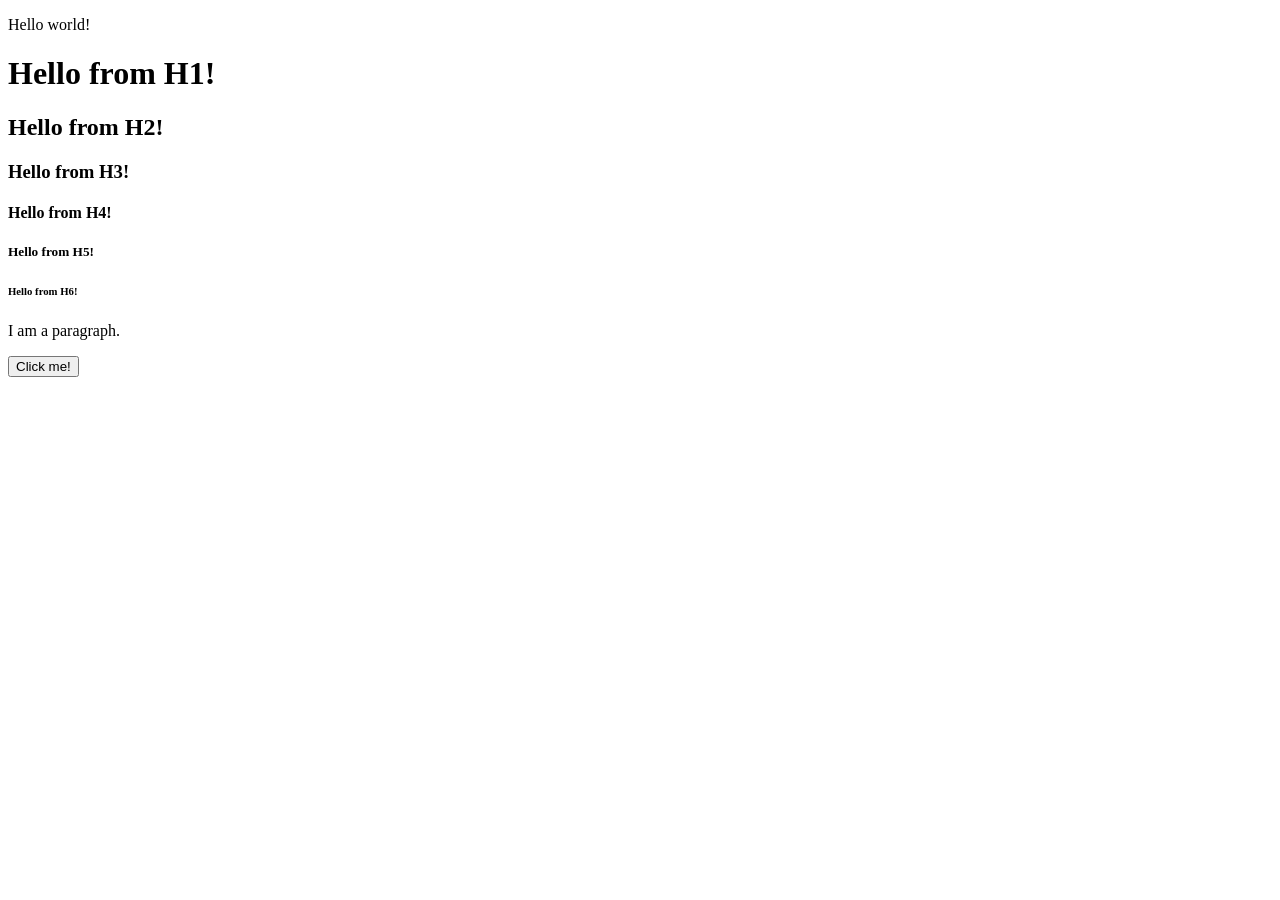
<file: CLASS-ONE-WEEK-ONE/index.html>
<!DOCTYPE html>
<html>

<head>
    <title>My website</title>
</head>

<body>
    <p>Hello world!</p>
    <h1>Hello from H1!</h1>
    <h2>Hello from H2!</h2>
    <h3>Hello from H3!</h3>
    <h4>Hello from H4!</h4>
    <h5>Hello from H5!</h5>
    <h6>Hello from H6!</h6>
    <p>I am a paragraph.</p>
    <button>Click me!</button>
</body>

</html>
</file>
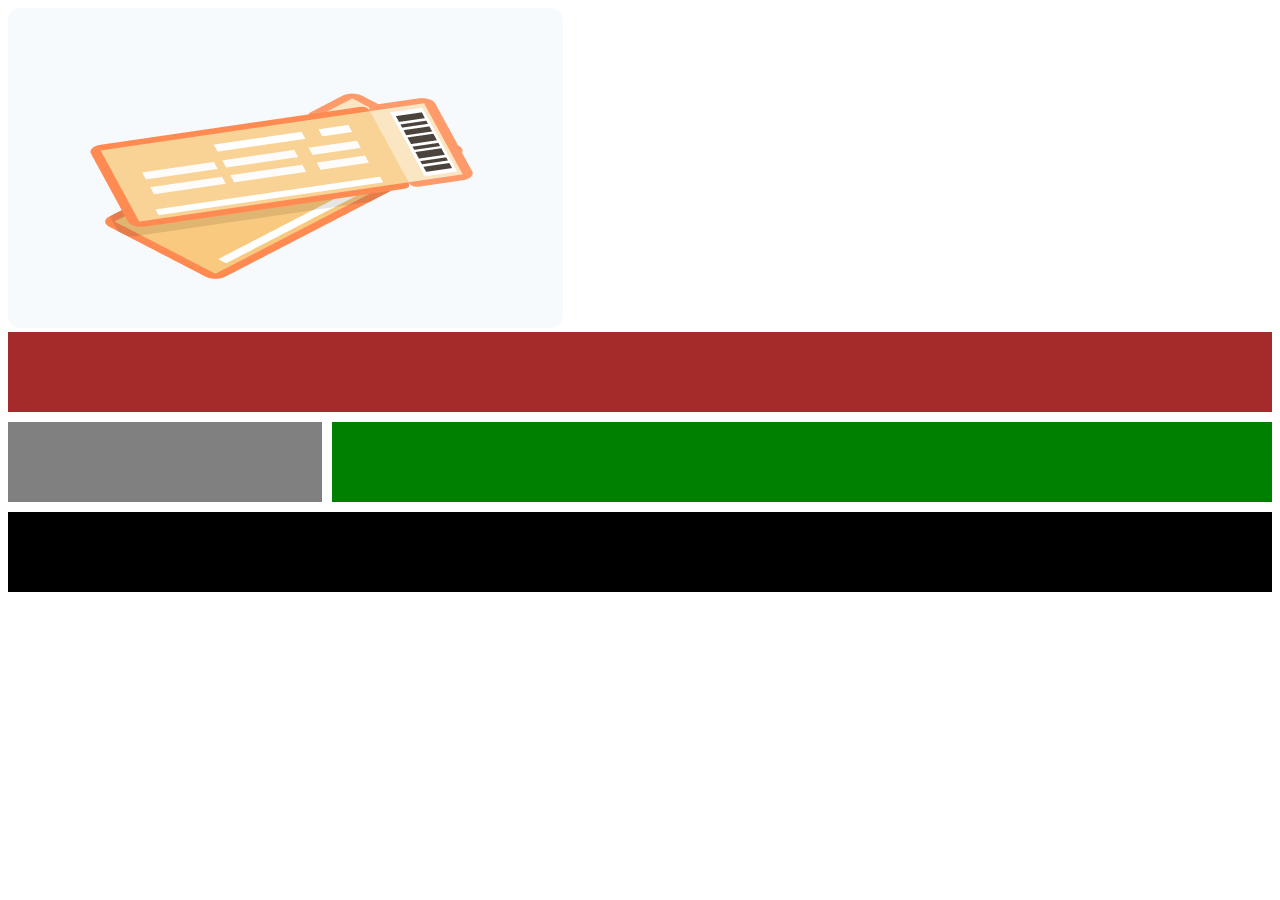
<file: CLASS-ONE-WEEk-SEVEN/index.html>
<!DOCTYPE html>
<html lang="en">

<head>
    <meta charset="UTF-8">
    <meta name="viewport" content="width=device-width, initial-scale=1.0">
    <title>Document</title>
    <link rel="stylesheet" href="style.css">
</head>

<body>
    <!-- <div class="container">
        <div class="box box1" style="background-color: red;">1</div>
        <div class="box" style="background-color: blue;">2</div>
        <div class="box" style="background-color: black;">3</div>
        <div class="box" style="background-color: brown;">4</div>
        <div class="box" style="background-color: green;">5</div>
        <div class="box" style="background-color: gray;">6</div>
        <div class="box" style="background-color: red;">1</div>
        <div class="box" style="background-color: blue;">2</div>
        <div class="box" style="background-color: black;">3</div>
        <div class="box" style="background-color: brown;">4</div>
        <div class="box" style="background-color: green;">5</div>
        <div class="box" style="background-color: gray;">6</div>
    </div> -->

    <img src="activity.png" alt="">

    <div class="container">
        <header style="padding: 40px; background-color: brown;">

        </header>
        <aside style="padding: 40px; background-color: gray;">

        </aside>
        <main style="padding: 40px; background-color: green;">

        </main>
        <aside style="padding: 40px; background-color: gray;">

        </aside>
        <footer style="padding: 40px; background-color: black;">

        </footer>
    </div>
</body>

</html>
</file>
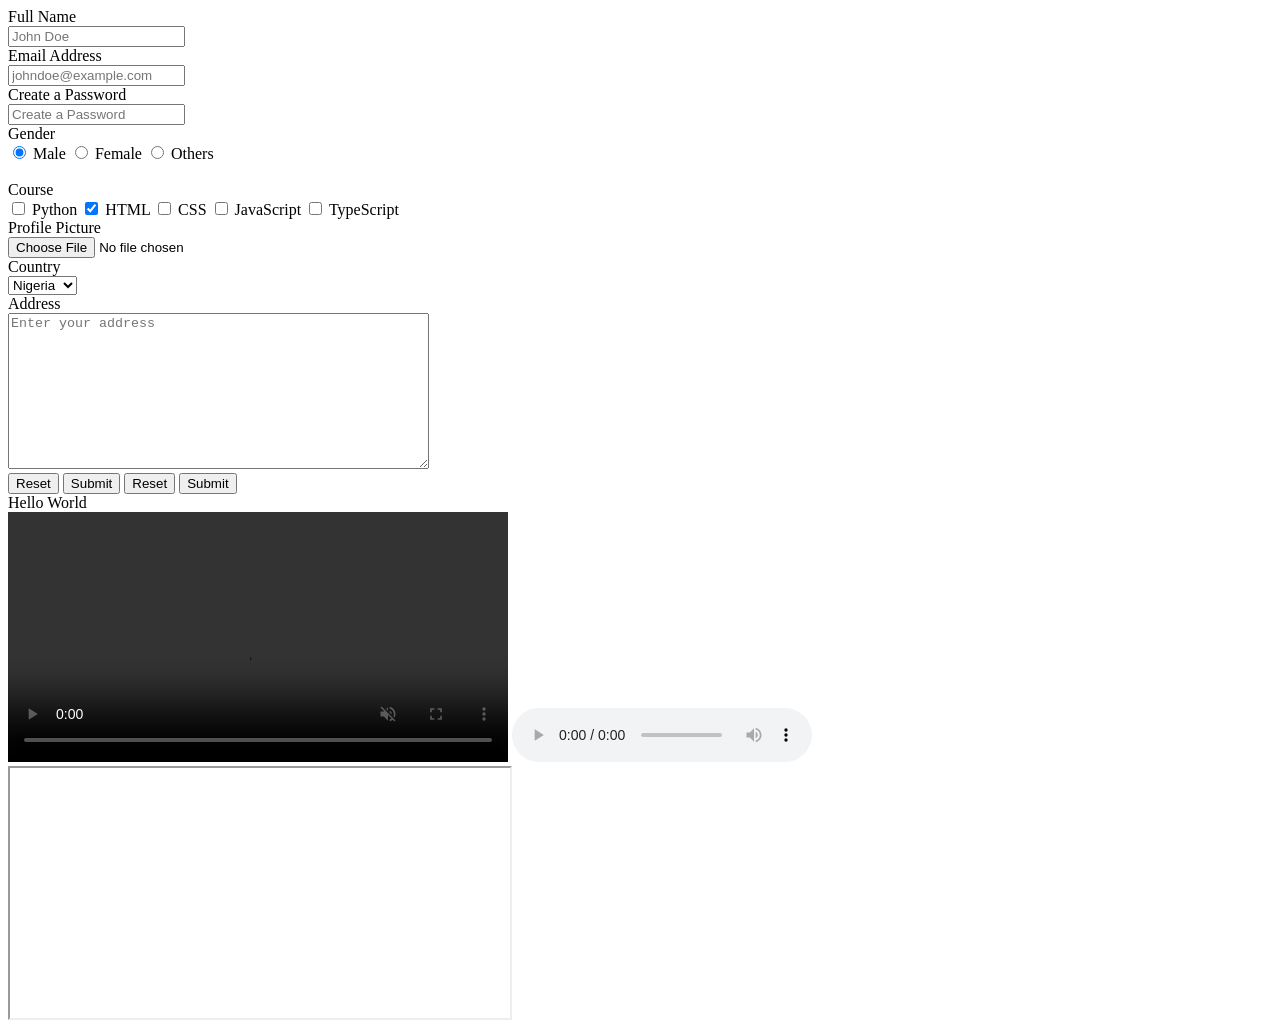
<file: CLASS-ONE-WEEK-THREE/index.html>
<!DOCTYPE html>
<html lang="en">

<head>
    <meta charset="UTF-8">
    <meta name="viewport" content="width=device-width, initial-scale=1.0">
    <meta name="description" content="A form for users to fill in thier name, email, password, gender and profile
    picture">
    <meta name="keywords" content="form, html, css, javascript">
    <meta name="author" content="John Doe">
    <title>Class One Week Three</title>
</head>

<body>
    <!-- A form for users to fill in thier name, email, password, gender and profile picture -->
    <form action="">
        <label for="name">Full Name</label>
        <br>
        <input type="text" placeholder="John Doe" id="name" name="full_name">
        <br>
        <label for="email">Email Address</label>
        <br>
        <input type="email" placeholder="johndoe@example.com">
        <br>
        <label for="password">Create a Password</label>
        <br>
        <input type="password" placeholder="Create a Password">
        <br>
        <label for="gender">Gender</label>
        <br>
        <input type="radio" name="gender" id="male" value="male" checked>
        <label for="male">Male</label>
        <input type="radio" name="gender" id="female" value="female">
        <label for="female">Female</label>
        <input type="radio" name="gender" id="other" value="other">
        <label for="other">Others</label>
        <br>
        <br>
        <label for="course">Course</label>
        <br>
        <input type="checkbox" name="course" id="python" value="python">
        <label for="python">Python</label>
        <input type="checkbox" name="course" id="html" value="html" checked>
        <label for="html">HTML</label>
        <input type="checkbox" name="course" id="css" value="css">
        <label for="css">CSS</label>
        <input type="checkbox" name="course" id="javascript" value="javascript">
        <label for="javascript">JavaScript</label>
        <input type="checkbox" name="course" id="typescript" value="typescript">
        <label for="typescript">TypeScript</label>
        <br>
        <label for="profile-picture">Profile Picture</label>
        <br>
        <input type="file" name="profile-picture" id="profile-picture">
        <br>
        <label for="country">Country</label>
        <br>
        <select name="country" id="country">
            <option value="nigeria" selected>Nigeria</option>
            <option value="ghana">Ghana</option>
            <option value="usa">USA</option>
            <option value="canada">Canada</option>
            <option value="uk">UK</option>
        </select>
        <br>
        <label for="address">Address</label>
        <br>
        <textarea name="address" id="address" cols="50" rows="10" placeholder="Enter your address"></textarea>
        <br>
        <input type="reset" value="Reset">
        <input type="submit" value="Submit">
        <button type="reset">Reset</button>
        <button type="submit">Submit</button>
    </form>

    <!-- Id - unique identifier for elements -->
    <!-- Class - common identifier for elements -->

    <div>
        <span>Hello</span>
        <span>World</span>
    </div>

    <video src="https://www.youtube.com/watch?v=sMiRI3-SLW0" controls autoplay loop muted width="500"
        height="250"></video>
    <audio src="https://www.youtube.com/watch?v=sMiRI3-SLW0&themeRefresh=1" controls autoplay></audio>

    <iframe src="https://en.wikipedia.org/wiki/Google" frameborder="5" width="500" height="250"></iframe>

</body>

</html>
</file>
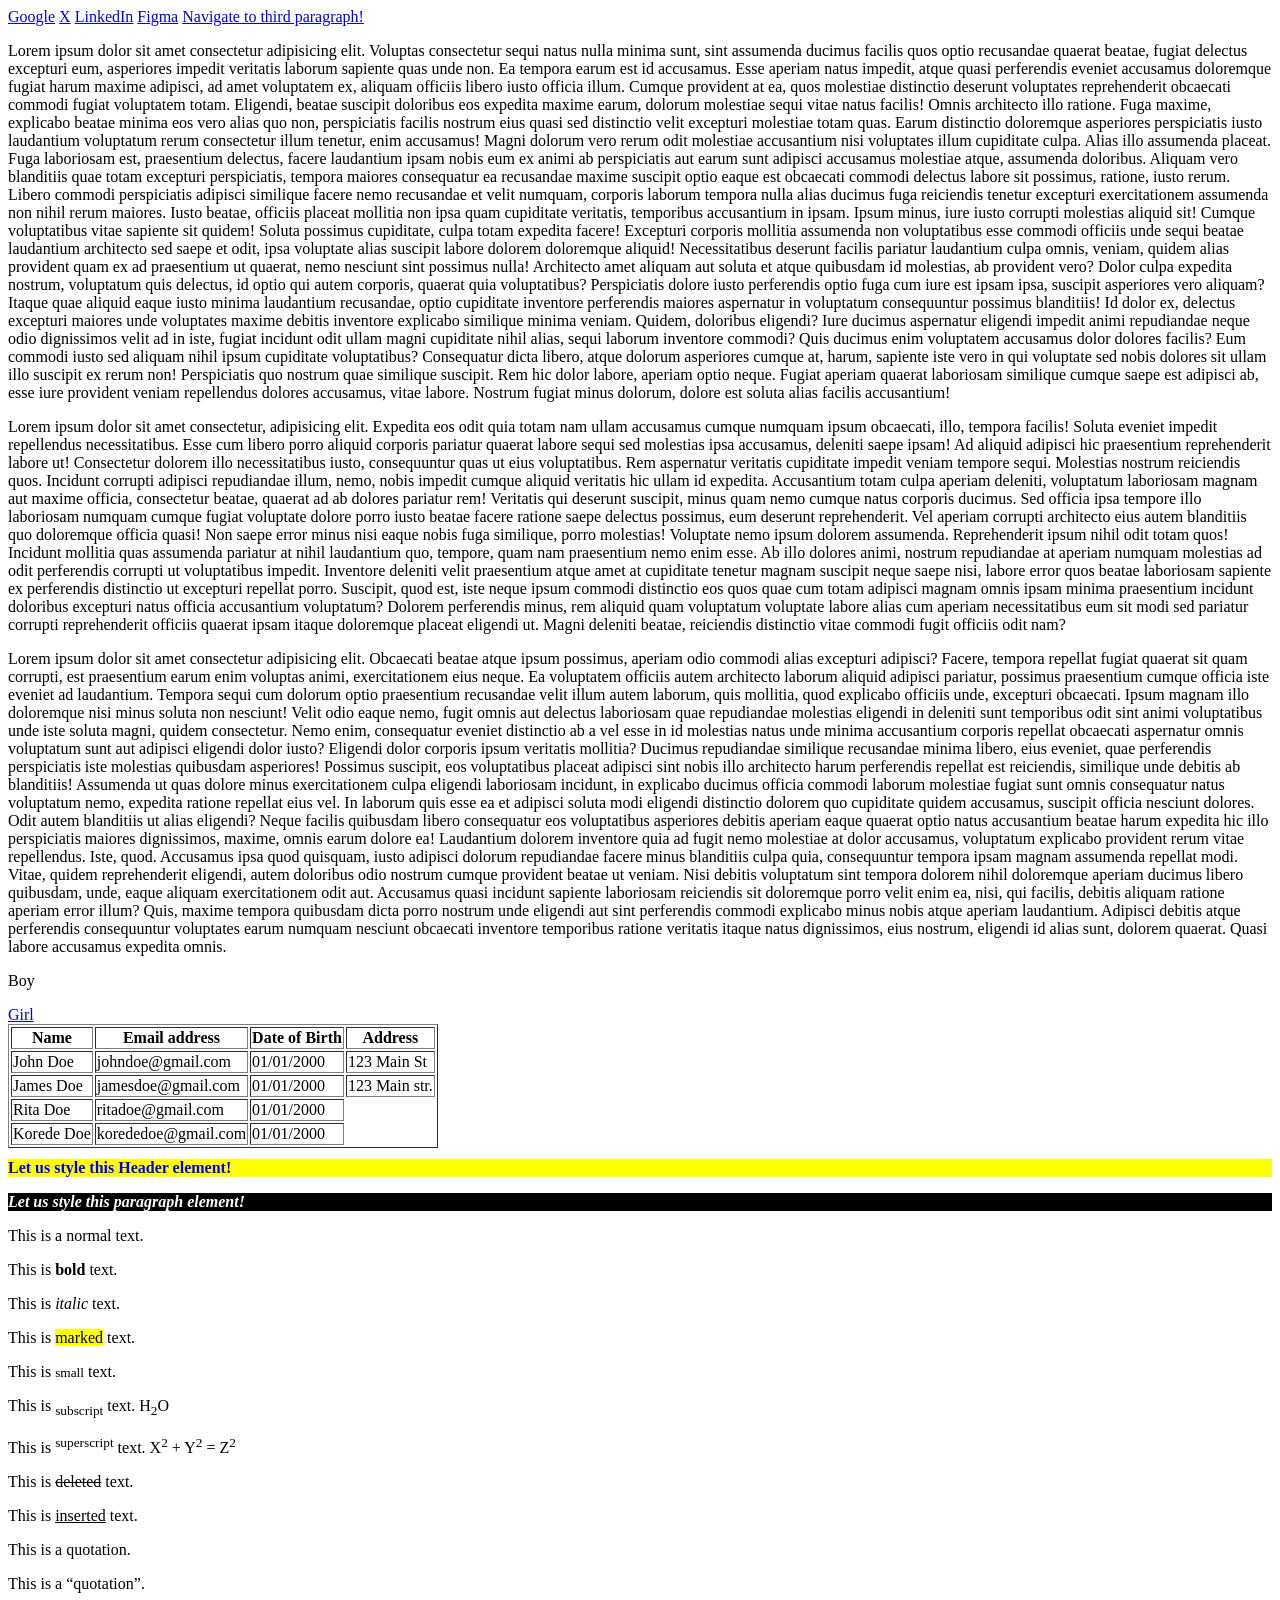
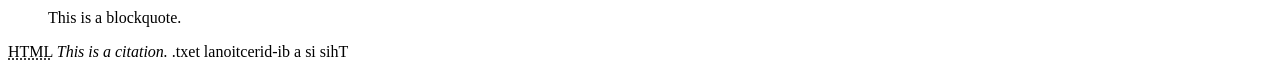
<file: CLASS-ONE-WEEK-TWO/index.html>
<!DOCTYPE html>
<html lang="en">

<head>
    <meta charset="UTF-8">
    <meta name="viewport" content="width=device-width, initial-scale=1.0">
    <title>CLASS ONE WEEK TWO</title>
</head>

<body>
    <!-- Link colors -->
    <a href="https://www.google.com" target="_blank">Google</a>
    <a href="https://www.x.com" target="_blank">X</a>
    <a href="https://www.linkedin.com" target="_blank">LinkedIn</a>
    <a href="https://www.figma.com" target="_blank">Figma</a>

    <!-- Bookmark -->
    <a href="#third-paragraph">Navigate to third paragraph!</a>


    <p>Lorem ipsum dolor sit amet consectetur adipisicing elit. Voluptas consectetur sequi natus nulla minima sunt, sint
        assumenda ducimus facilis quos optio recusandae quaerat beatae, fugiat delectus excepturi eum, asperiores
        impedit veritatis laborum sapiente quas unde non. Ea tempora earum est id accusamus. Esse aperiam natus impedit,
        atque quasi perferendis eveniet accusamus doloremque fugiat harum maxime adipisci, ad amet voluptatem ex,
        aliquam officiis libero iusto officia illum. Cumque provident at ea, quos molestiae distinctio deserunt
        voluptates reprehenderit obcaecati commodi fugiat voluptatem totam. Eligendi, beatae suscipit doloribus eos
        expedita maxime earum, dolorum molestiae sequi vitae natus facilis! Omnis architecto illo ratione. Fuga maxime,
        explicabo beatae minima eos vero alias quo non, perspiciatis facilis nostrum eius quasi sed distinctio velit
        excepturi molestiae totam quas. Earum distinctio doloremque asperiores perspiciatis iusto laudantium voluptatum
        rerum consectetur illum tenetur, enim accusamus! Magni dolorum vero rerum odit molestiae accusantium nisi
        voluptates illum cupiditate culpa. Alias illo assumenda placeat. Fuga laboriosam est, praesentium delectus,
        facere laudantium ipsam nobis eum ex animi ab perspiciatis aut earum sunt adipisci accusamus molestiae atque,
        assumenda doloribus. Aliquam vero blanditiis quae totam excepturi perspiciatis, tempora maiores consequatur ea
        recusandae maxime suscipit optio eaque est obcaecati commodi delectus labore sit possimus, ratione, iusto rerum.
        Libero commodi perspiciatis adipisci similique facere nemo recusandae et velit numquam, corporis laborum tempora
        nulla alias ducimus fuga reiciendis tenetur excepturi exercitationem assumenda non nihil rerum maiores. Iusto
        beatae, officiis placeat mollitia non ipsa quam cupiditate veritatis, temporibus accusantium in ipsam. Ipsum
        minus, iure iusto corrupti molestias aliquid sit! Cumque voluptatibus vitae sapiente sit quidem! Soluta possimus
        cupiditate, culpa totam expedita facere! Excepturi corporis mollitia assumenda non voluptatibus esse commodi
        officiis unde sequi beatae laudantium architecto sed saepe et odit, ipsa voluptate alias suscipit labore dolorem
        doloremque aliquid! Necessitatibus deserunt facilis pariatur laudantium culpa omnis, veniam, quidem alias
        provident quam ex ad praesentium ut quaerat, nemo nesciunt sint possimus nulla! Architecto amet aliquam aut
        soluta et atque quibusdam id molestias, ab provident vero? Dolor culpa expedita nostrum, voluptatum quis
        delectus, id optio qui autem corporis, quaerat quia voluptatibus? Perspiciatis dolore iusto perferendis optio
        fuga cum iure est ipsam ipsa, suscipit asperiores vero aliquam? Itaque quae aliquid eaque iusto minima
        laudantium recusandae, optio cupiditate inventore perferendis maiores aspernatur in voluptatum consequuntur
        possimus blanditiis! Id dolor ex, delectus excepturi maiores unde voluptates maxime debitis inventore explicabo
        similique minima veniam. Quidem, doloribus eligendi? Iure ducimus aspernatur eligendi impedit animi repudiandae
        neque odio dignissimos velit ad in iste, fugiat incidunt odit ullam magni cupiditate nihil alias, sequi laborum
        inventore commodi? Quis ducimus enim voluptatem accusamus dolor dolores facilis? Eum commodi iusto sed aliquam
        nihil ipsum cupiditate voluptatibus? Consequatur dicta libero, atque dolorum asperiores cumque at, harum,
        sapiente iste vero in qui voluptate sed nobis dolores sit ullam illo suscipit ex rerum non! Perspiciatis quo
        nostrum quae similique suscipit. Rem hic dolor labore, aperiam optio neque. Fugiat aperiam quaerat laboriosam
        similique cumque saepe est adipisci ab, esse iure provident veniam repellendus dolores accusamus, vitae labore.
        Nostrum fugiat minus dolorum, dolore est soluta alias facilis accusantium!</p>
    <p>Lorem ipsum dolor sit amet consectetur, adipisicing elit. Expedita eos odit quia totam nam ullam accusamus cumque
        numquam ipsum obcaecati, illo, tempora facilis! Soluta eveniet impedit repellendus necessitatibus. Esse cum
        libero porro aliquid corporis pariatur quaerat labore sequi sed molestias ipsa accusamus, deleniti saepe ipsam!
        Ad aliquid adipisci hic praesentium reprehenderit labore ut! Consectetur dolorem illo necessitatibus iusto,
        consequuntur quas ut eius voluptatibus. Rem aspernatur veritatis cupiditate impedit veniam tempore sequi.
        Molestias nostrum reiciendis quos. Incidunt corrupti adipisci repudiandae illum, nemo, nobis impedit cumque
        aliquid veritatis hic ullam id expedita. Accusantium totam culpa aperiam deleniti, voluptatum laboriosam magnam
        aut maxime officia, consectetur beatae, quaerat ad ab dolores pariatur rem! Veritatis qui deserunt suscipit,
        minus quam nemo cumque natus corporis ducimus. Sed officia ipsa tempore illo laboriosam numquam cumque fugiat
        voluptate dolore porro iusto beatae facere ratione saepe delectus possimus, eum deserunt reprehenderit. Vel
        aperiam corrupti architecto eius autem blanditiis quo doloremque officia quasi! Non saepe error minus nisi eaque
        nobis fuga similique, porro molestias! Voluptate nemo ipsum dolorem assumenda. Reprehenderit ipsum nihil odit
        totam quos! Incidunt mollitia quas assumenda pariatur at nihil laudantium quo, tempore, quam nam praesentium
        nemo enim esse. Ab illo dolores animi, nostrum repudiandae at aperiam numquam molestias ad odit perferendis
        corrupti ut voluptatibus impedit. Inventore deleniti velit praesentium atque amet at cupiditate tenetur magnam
        suscipit neque saepe nisi, labore error quos beatae laboriosam sapiente ex perferendis distinctio ut excepturi
        repellat porro. Suscipit, quod est, iste neque ipsum commodi distinctio eos quos quae cum totam adipisci magnam
        omnis ipsam minima praesentium incidunt doloribus excepturi natus officia accusantium voluptatum? Dolorem
        perferendis minus, rem aliquid quam voluptatum voluptate labore alias cum aperiam necessitatibus eum sit modi
        sed pariatur corrupti reprehenderit officiis quaerat ipsam itaque doloremque placeat eligendi ut. Magni deleniti
        beatae, reiciendis distinctio vitae commodi fugit officiis odit nam?</p>
    <p id="third-paragraph">Lorem ipsum dolor sit amet consectetur adipisicing elit. Obcaecati beatae atque ipsum
        possimus, aperiam odio
        commodi alias excepturi adipisci? Facere, tempora repellat fugiat quaerat sit quam corrupti, est praesentium
        earum enim voluptas animi, exercitationem eius neque. Ea voluptatem officiis autem architecto laborum aliquid
        adipisci pariatur, possimus praesentium cumque officia iste eveniet ad laudantium. Tempora sequi cum dolorum
        optio praesentium recusandae velit illum autem laborum, quis mollitia, quod explicabo officiis unde, excepturi
        obcaecati. Ipsum magnam illo doloremque nisi minus soluta non nesciunt! Velit odio eaque nemo, fugit omnis aut
        delectus laboriosam quae repudiandae molestias eligendi in deleniti sunt temporibus odit sint animi voluptatibus
        unde iste soluta magni, quidem consectetur. Nemo enim, consequatur eveniet distinctio ab a vel esse in id
        molestias natus unde minima accusantium corporis repellat obcaecati aspernatur omnis voluptatum sunt aut
        adipisci eligendi dolor iusto? Eligendi dolor corporis ipsum veritatis mollitia? Ducimus repudiandae similique
        recusandae minima libero, eius eveniet, quae perferendis perspiciatis iste molestias quibusdam asperiores!
        Possimus suscipit, eos voluptatibus placeat adipisci sint nobis illo architecto harum perferendis repellat est
        reiciendis, similique unde debitis ab blanditiis! Assumenda ut quas dolore minus exercitationem culpa eligendi
        laboriosam incidunt, in explicabo ducimus officia commodi laborum molestiae fugiat sunt omnis consequatur natus
        voluptatum nemo, expedita ratione repellat eius vel. In laborum quis esse ea et adipisci soluta modi eligendi
        distinctio dolorem quo cupiditate quidem accusamus, suscipit officia nesciunt dolores. Odit autem blanditiis ut
        alias eligendi? Neque facilis quibusdam libero consequatur eos voluptatibus asperiores debitis aperiam eaque
        quaerat optio natus accusantium beatae harum expedita hic illo perspiciatis maiores dignissimos, maxime, omnis
        earum dolore ea! Laudantium dolorem inventore quia ad fugit nemo molestiae at dolor accusamus, voluptatum
        explicabo provident rerum vitae repellendus. Iste, quod. Accusamus ipsa quod quisquam, iusto adipisci dolorum
        repudiandae facere minus blanditiis culpa quia, consequuntur tempora ipsam magnam assumenda repellat modi.
        Vitae, quidem reprehenderit eligendi, autem doloribus odio nostrum cumque provident beatae ut veniam. Nisi
        debitis voluptatum sint tempora dolorem nihil doloremque aperiam ducimus libero quibusdam, unde, eaque aliquam
        exercitationem odit aut. Accusamus quasi incidunt sapiente laboriosam reiciendis sit doloremque porro velit enim
        ea, nisi, qui facilis, debitis aliquam ratione aperiam error illum? Quis, maxime tempora quibusdam dicta porro
        nostrum unde eligendi aut sint perferendis commodi explicabo minus nobis atque aperiam laudantium. Adipisci
        debitis atque perferendis consequuntur voluptates earum numquam nesciunt obcaecati inventore temporibus ratione
        veritatis itaque natus dignissimos, eius nostrum, eligendi id alias sunt, dolorem quaerat. Quasi labore
        accusamus expedita omnis.</p>

    <!-- Difference between block and inline element -->
    <p>Boy</p> <a href="#girl">Girl</a>

    <!-- Tables and border attribute -->

    <table border="1">
        <tr>
            <th>Name</th>
            <th>Email address</th>
            <th>Date of Birth</th>
            <th>Address</th>
        </tr>
        <tr>
            <td>John Doe</td>
            <td>johndoe@gmail.com</td>
            <td>01/01/2000</td>
            <td>123 Main St</td>
        </tr>
        <tr>
            <td>James Doe</td>
            <td>jamesdoe@gmail.com</td>
            <td>01/01/2000</td>
            <td>123 Main str.</td>
        </tr>
        <tr>
            <td>Rita Doe</td>
            <td>ritadoe@gmail.com</td>
            <td>01/01/2000</td>
        </tr>
        <tr>
            <td>Korede Doe</td>
            <td>korededoe@gmail.com</td>
            <td>01/01/2000</td>
        </tr>
    </table>


    <!-- styles -->
    <!-- style is an attribute and name: value is the property and value - name:value; - color:red; -->
    <h1 style="color: blue; background-color: yellow; font-size: 16px;">Let us style this Header element!</h1>
    <p style="background-color: #000000; color: white; font-weight: bold; font-style: italic;">Let us style this
        paragraph
        element!</p>

    <!-- Formatting elements -->
    <p>This is a normal text.</p>
    <p>This is <strong>bold</strong> text.</p>
    <p>This is <em>italic</em> text.</p>
    <p>This is <mark>marked</mark> text.</p>
    <p>This is <small>small</small> text.</p>
    <p>This is <sub>subscript</sub> text. H<sub>2</sub>O</p>
    <p>This is <sup>superscript</sup> text. X<sup>2</sup> + Y<sup>2</sup> = Z<sup>2</sup></p>
    <p>This is <del>deleted</del> text.</p>
    <p>This is <ins>inserted</ins> text.</p>

    <!-- Quotation elements -->
    <p>This is a quotation.</p>
    <p>This is a <q>quotation</q>.</p>
    <blockquote cite="https://www.google.com">This is a blockquote.</blockquote>
    <abbr title="Hyper Text Markup Language">HTML</abbr>
    <cite>This is a citation.</cite>
    <bdo dir="rtl">This is a bi-directional text.</bdo>
</body>

</html>
</file>
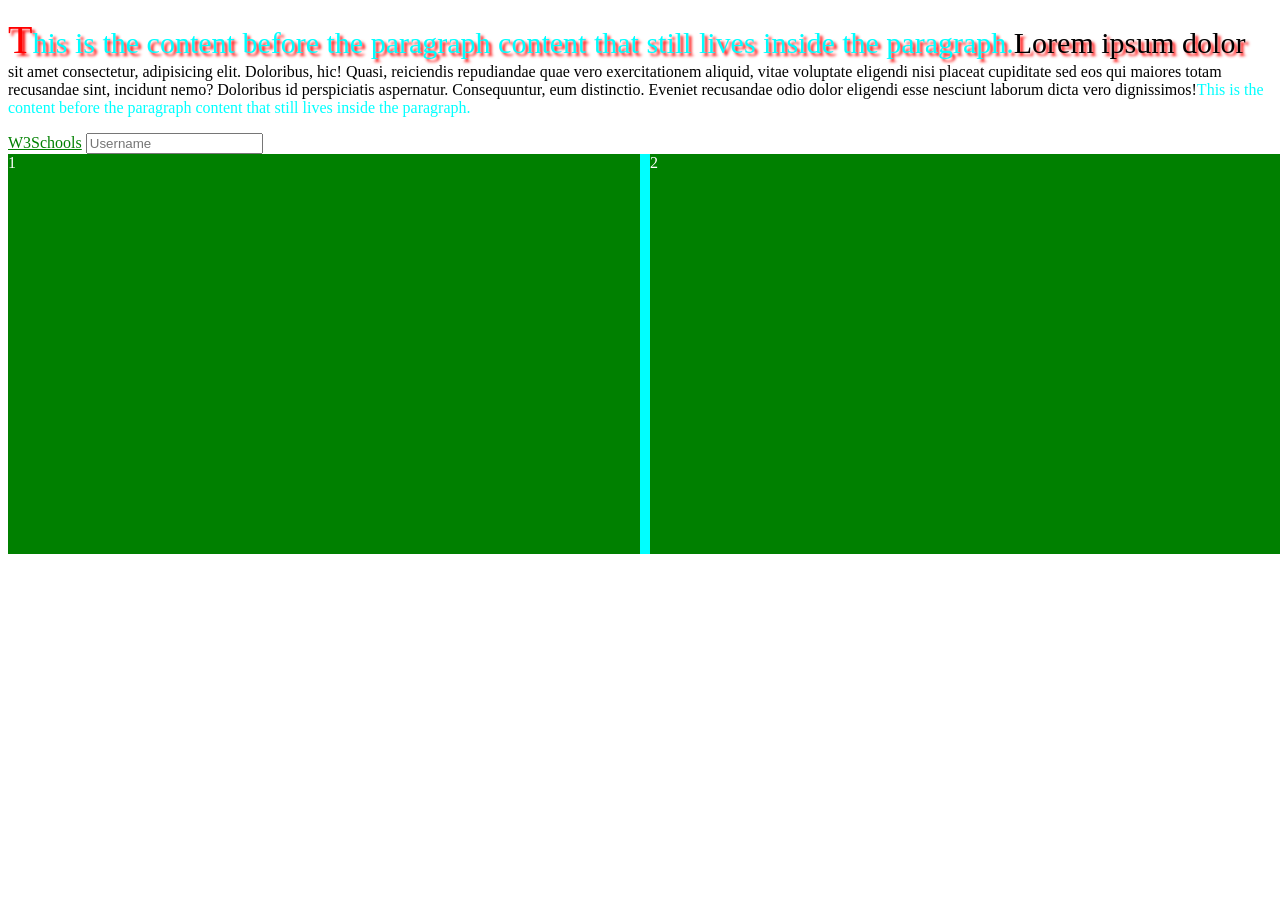
<file: CLASS-TWO-WEEK-FIVE/index.html>
<!DOCTYPE html>
<html lang="en">

<head>
    <meta charset="UTF-8">
    <meta name="viewport" content="width=device-width, initial-scale=1.0">
    <title>Document</title>
    <link rel="stylesheet" href="style.css">
</head>

<body>
    <div id="main">
        <p>Lorem ipsum dolor sit amet consectetur, adipisicing elit. Doloribus, hic! Quasi, reiciendis repudiandae quae
            vero exercitationem aliquid, vitae voluptate eligendi nisi placeat cupiditate sed eos qui maiores totam
            recusandae sint, incidunt nemo? Doloribus id perspiciatis aspernatur. Consequuntur, eum distinctio. Eveniet
            recusandae odio dolor eligendi esse nesciunt laborum dicta vero dignissimos!</p>

        <a href="https://www.w3schools.com">W3Schools</a>

        <input type="text" placeholder="Username">
    </div>

    <div class="flex-container">
        <div>1</div>
        <div>2</div>
        <div>3</div>
        <div>4</div>
        <div>5</div>
        <div>6</div>
        <div>7</div>
    </div>
</body>

</html>
</file>
<file: CLASS-ONE-WEEk-SEVEN/style.css>
div.container {
    display: grid;
    /* grid-template-columns: repeat(6, minmax(150px, 1fr)); */
    grid-template-columns: 1fr 3fr;
    grid-template-rows: auto;

    grid-template-areas: "header header" "sidebar main" "footer footer";
    gap: 10px;
}

header {
    grid-area: header;
}

aside {
    grid-area: sidebar;
}

main {
    grid-area: main;
}

footer {
    grid-area: footer;
}

/* .box {
    padding: 50px;
    color: white;
    font-size: 40px;
} */

/* .box1 {
    /* grid-column-start: 1;
    grid-column-end: 4; */
/* grid-column: 1 / 4; */

/* grid-row-start: 1;
    grid-row-end: 3; */

/* grid-row: 1 / 3; */
/* } */
</file>
<file: CLASS-TWO-WEEK-FIVE/style.css>
/* selector:pseudo-class{
    styles
} */

/* interactive pseudo-classes */
/* hover,active,focus,link, visited, target */
a:link {
    color: green;
}

a:hover {
    font-size: 18px;
    color: brown;
}

a:active {
    color: black;
}

input:focus {
    width: 400px;
    border: 4px solid green;

}


/* structural pseudo-classes */
/* first-child, last-child,nth-child, first-of-type, last-of-type,nth-of-type */
div:first {}

div:last-child {}

div:nth-child(4) {}

/* pseudo-elements */
/* selector::pseudo-element{

} */


p::first-line {
    font-size: 30px;
    text-shadow: 3px 3px 3px red;
}

p::first-letter {
    font-size: 40px;
    color: red;
}

p::before {
    content: "This is the content before the paragraph content that still lives inside the paragraph.";
    color: aqua;
}

p::after {
    content: "This is the content before the paragraph content that still lives inside the paragraph.";
    color: aqua;
}

/* Flexbox Layout system */
.flex-container {
    height: 400px;
    background-color: aqua;
    display: flex;
    flex-direction: row;
    /* flex-wrap: wrap; */
    justify-content: space-around;
    align-items: stretch;
    align-content: flex-end;
    gap: 10px;
}

.flex-container div {
    width: 100px;
    /* height: 100px; */
    background-color: green;
    color: white;
    flex-shrink: 0;
    flex-basis: 50%;
    flex-grow: 1;
}
</file>
